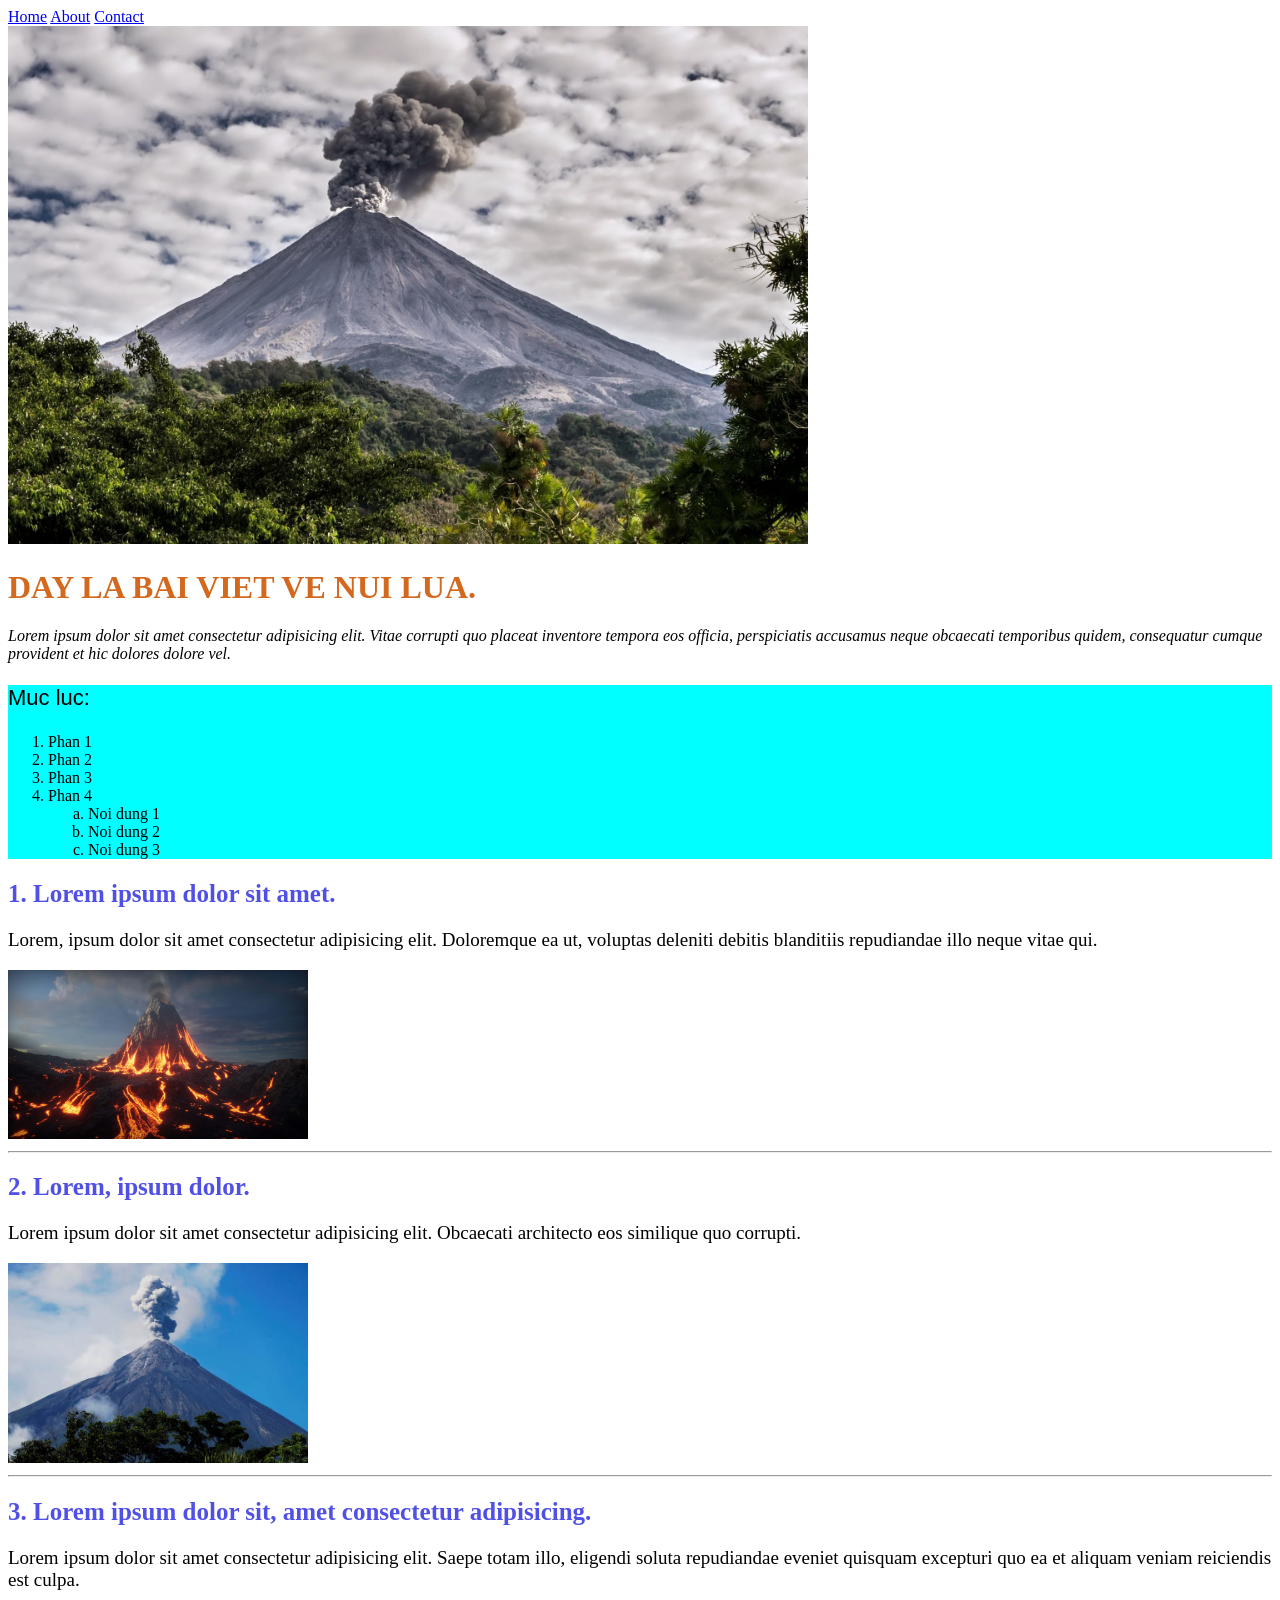
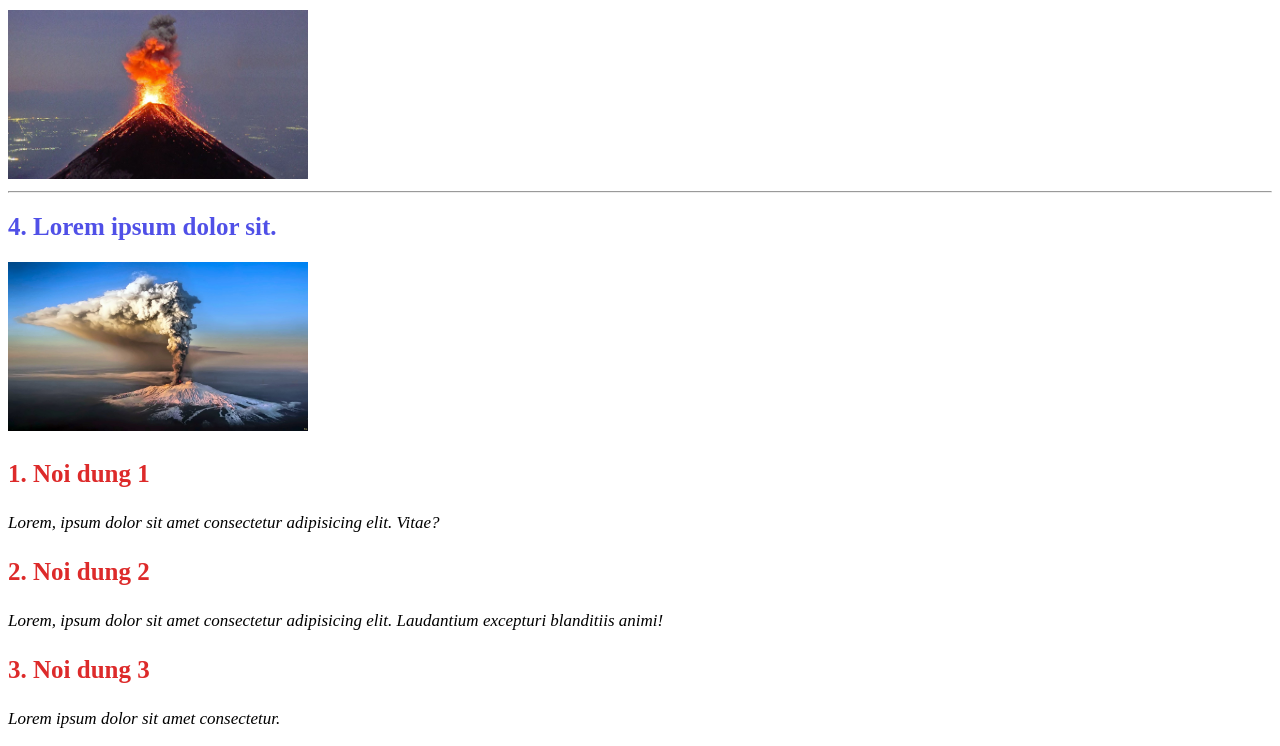
<file: index.html>
<!doctype html>
<html lang="vi">
  <head>
    <meta charset="UTF-8" />
    <meta name="viewport" content="width=device-width, initial-scale=1.0" />
    <link rel="stylesheet" href="style.css" />
    <link rel="shortcut icon" href="./img2.jpg" type="image/x-icon">
    <title>nui lua</title>
  </head>
  <body>
    <a href="./index.html">Home</a>
    <a href="./about.html">About</a>
    <a href="./contact.html">Contact</a> <br>
    <img id="thumbnail" src="./img2.jpg" alt="anh chinh" width="800" /> <br />

    <h1>Day la bai viet ve nui lua.</h1>
    <p>
      <i>
        Lorem ipsum dolor sit amet consectetur adipisicing elit. Vitae corrupti
        quo placeat inventore tempora eos officia, perspiciatis accusamus neque
        obcaecati temporibus quidem, consequatur cumque provident et hic dolores
        dolore vel.
      </i>
    </p>
    <div>
      <p id="muc-luc">Muc luc:</p>
      <ol>
        <li>Phan 1</li>
        <li>Phan 2</li>
        <li>Phan 3</li>
        <li>
          Phan 4
          <ol type="a">
            <li>Noi dung 1</li>
            <li>Noi dung 2</li>
            <li>Noi dung 3</li>
          </ol>
        </li>
      </ol>
    </div>
    <h2 class="title">1. Lorem ipsum dolor sit amet.</h2>
    <p>
      Lorem, ipsum dolor sit amet consectetur adipisicing elit. Doloremque ea
      ut, voluptas deleniti debitis blanditiis repudiandae illo neque vitae qui.
    </p>
    <img src="./img1.jpg" alt="anh 2" width="300" />
    <hr />
    <h2 class="title">2. Lorem, ipsum dolor.</h2>
    <p>
      Lorem ipsum dolor sit amet consectetur adipisicing elit. Obcaecati
      architecto eos similique quo corrupti.
    </p>
    <img src="./img3.jpg" alt="anh 3" width="300" />
    <hr />
    <h2 class="title">
      3. Lorem ipsum dolor sit, amet consectetur adipisicing.
    </h2>
    <p>
      Lorem ipsum dolor sit amet consectetur adipisicing elit. Saepe totam illo,
      eligendi soluta repudiandae eveniet quisquam excepturi quo ea et aliquam
      veniam reiciendis est culpa.
    </p>
    <img src="./img4.jpg" alt="anh 4" width="300" />
    <hr />
    <h2 class="title">4. Lorem ipsum dolor sit.</h2>
    <img src="./img5.jpg" alt="anh 5" width="300" />
    <h3 class="title title2">1. Noi dung 1</h3>
    <p>Lorem, ipsum dolor sit amet consectetur adipisicing elit. Vitae?</p>
    <h3 class="title title2">2. Noi dung 2</h3>
    <p>
      Lorem, ipsum dolor sit amet consectetur adipisicing elit. Laudantium
      excepturi blanditiis animi!
    </p>
    <h3 class="title title2">3. Noi dung 3</h3>
    <p>Lorem ipsum dolor sit amet consectetur.</p>
  </body>
</html>
</file>
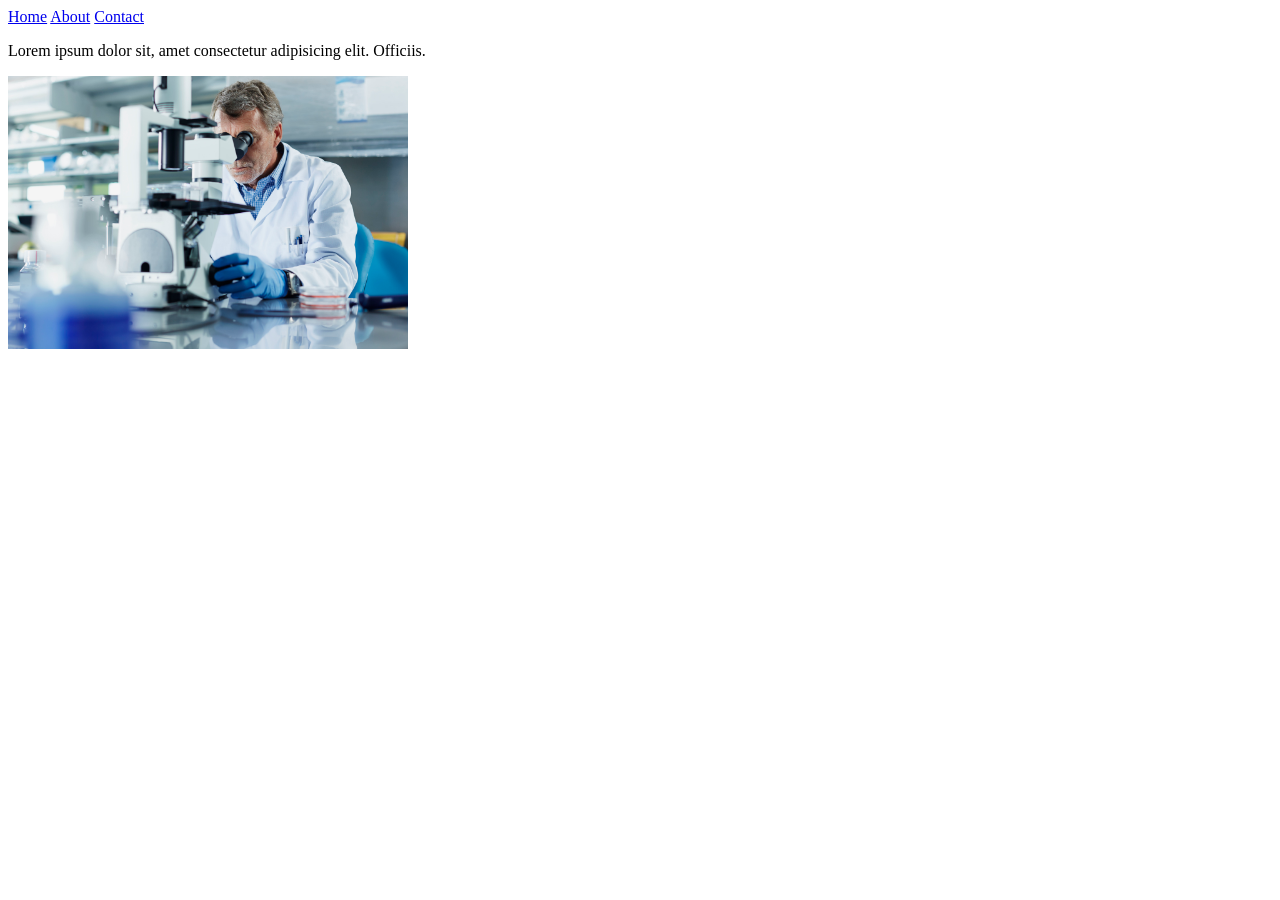
<file: about.html>
<!doctype html>
<html lang="en">
  <head>
    <meta charset="UTF-8" />
    <meta name="viewport" content="width=device-width, initial-scale=1.0" />
    <link rel="shortcut icon" href="./img2.jpg" type="image/x-icon">
    <title>Document</title>
  </head>
  <body>
    <a href="./index.html">Home</a>
    <a href="./about.html">About</a>
    <a href="./contact.html">Contact</a>
    <p>Lorem ipsum dolor sit, amet consectetur adipisicing elit. Officiis.</p>
    <img src="./ava.jpg" alt="avatar" width="400">  
  </body>
</html>
</file>
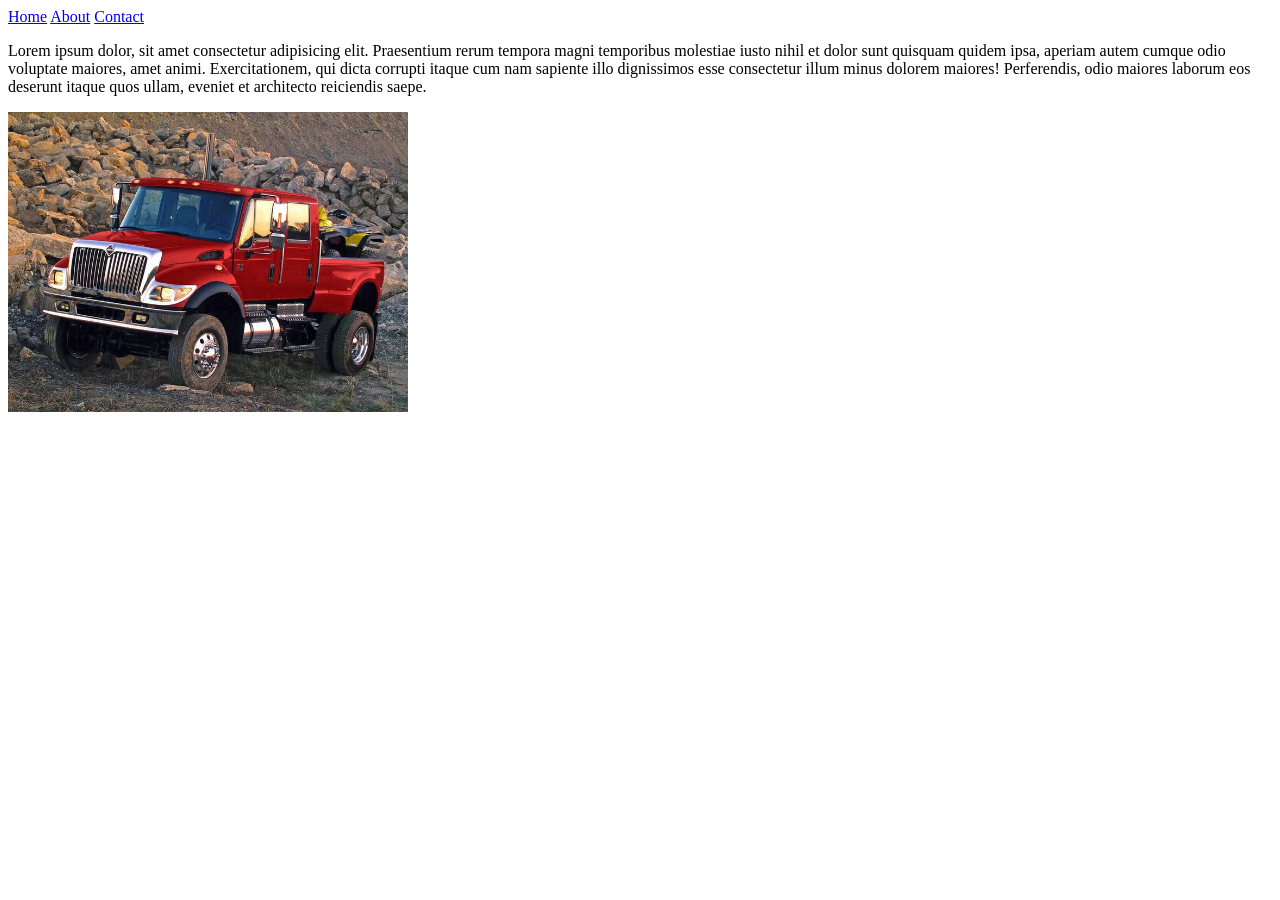
<file: contact.html>
<!doctype html>
<html lang="en">
  <head>
    <meta charset="UTF-8" />
    <meta name="viewport" content="width=device-width, initial-scale=1.0" />
    <link rel="shortcut icon" href="./img2.jpg" type="image/x-icon">
    <title>Document</title>
  </head>
  <body>
    <a href="./index.html">Home</a>
    <a href="./about.html">About</a>
    <a href="./contact.html">Contact</a>
    <p>
      Lorem ipsum dolor, sit amet consectetur adipisicing elit. Praesentium
      rerum tempora magni temporibus molestiae iusto nihil et dolor sunt
      quisquam quidem ipsa, aperiam autem cumque odio voluptate maiores, amet
      animi. Exercitationem, qui dicta corrupti itaque cum nam sapiente illo
      dignissimos esse consectetur illum minus dolorem maiores! Perferendis,
      odio maiores laborum eos deserunt itaque quos ullam, eveniet et architecto
      reiciendis saepe.
    </p>
    <img src="./contact.jpg" alt="contact" width="400" />
  </body>
</html>
</file>
<file: style.css>
h1{
    text-transform: uppercase;
    color: chocolate;
}
div{
    background-color: aqua;
}
#muc-luc{
    font-size: 22px;
    font-family:Arial, Helvetica, sans-serif;
}
h2{
    color: rgb(80, 80, 231);
    text-decoration:dotted;
}
h2 + p {
    font-size: 19px;
}
.title{
    font-size: 25px;
}
.title.title2{
    color: rgb(221, 42, 42);
}
h3 + p {
    font-size: 17px;
    font-style: italic;
}
#thumbnail{
    image-orientation: flip;
}
</file>
